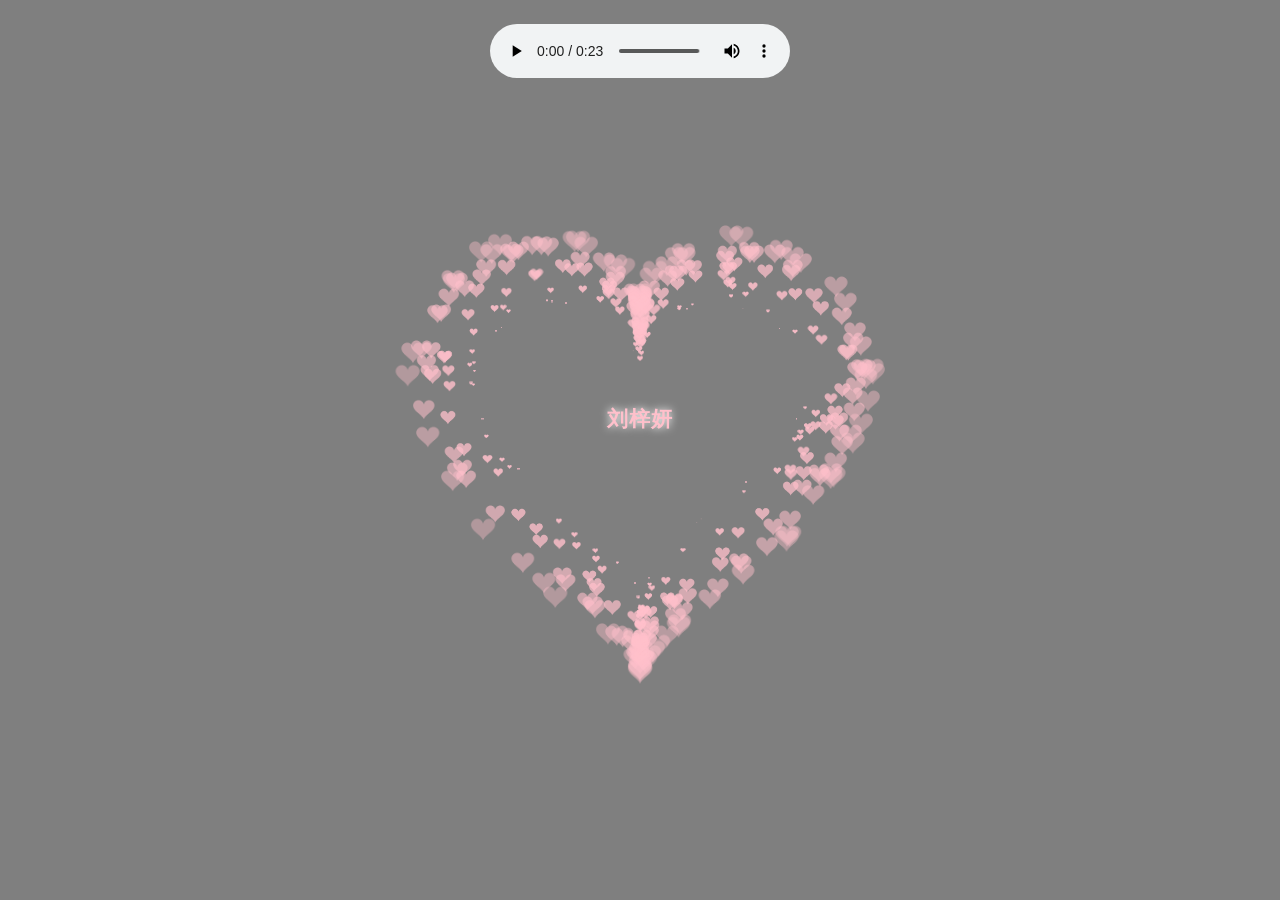
<file: love1/index.html>
<!DOCTYPE html>
<html lang="zh-CN">

<head>
    <meta charset="UTF-8">
    <meta http-equiv="X-UA-Compatible" content="IE=edge">
    <meta name="viewport" content="width=device-width, initial-scale=1.0">
    <title>李峋爱心代码</title>
    <meta name="keywords" content="复刻李峋爱心,李峋爱心代码,李峋同款爱心代码,爱心代码,李峋爱心代码,爱心">
    <meta name="description" content="这可是李峋同款爱心代码~">
    <link rel="shortcut icon" href="http://tc.maka.plus/2022/11/17/97ffffcfe844a.png" type="image/x-icon">
    <link rel="stylesheet" href="style.css">
</head>

<body>
    <p class="love_you">刘梓妍</p>
    <audio src="love.mp3" autoplay="autoplay" loop="loop" controls="controls"></audio>
    <canvas id="lovepig"></canvas>
    <script src="script.js"></script>
    <script src="love.click.js"></script>
</body>

</html>
</file>
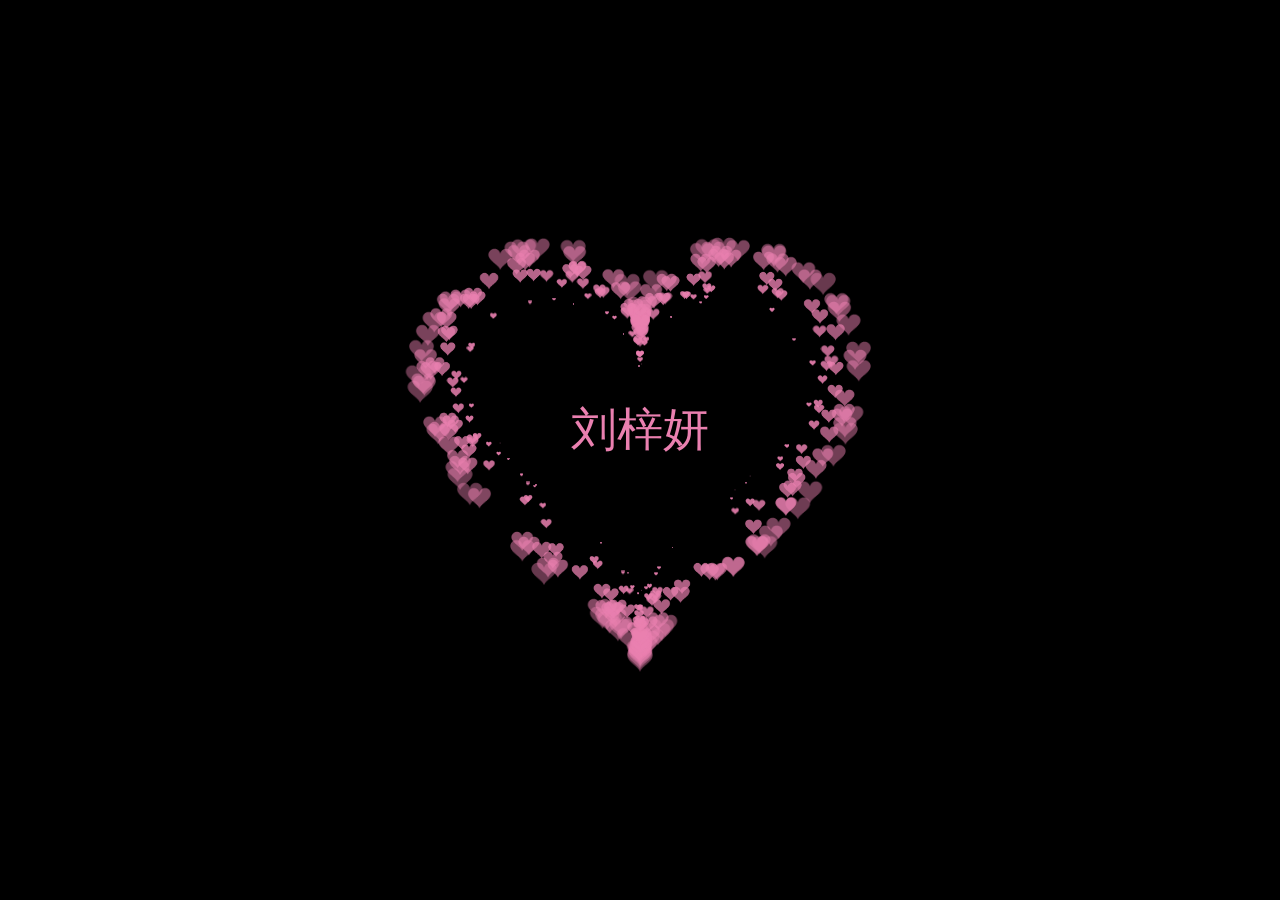
<file: love.html>
<!DOCTYPE html>
<html>
  <head>
    <meta charset="utf-8" />
    <title>💗 Love u 💗</title>

    <style>
      html,
      body {
        height: 100%;
        padding: 0;
        margin: 0;
        background: #000;
      }
      canvas {
        position: absolute;
        width: 100%;
        height: 100%;
        animation: anim 1.5s ease-in-out infinite;
        -webkit-animation: anim 1.5s ease-in-out infinite;
        -o-animation: anim 1.5s ease-in-out infinite;
        -moz-animation: anim 1.5s ease-in-out infinite;
      }
      #name {
        position: absolute;
        top: 50%;
        left: 50%;
        transform: translate(-50%, -50%);
        margin-top: -20px;
        font-size: 46px;
        color: #ea80b0;
        /* animation: anim 1.5s ease-in-out infinite;
        -webkit-animation: anim 1.5s ease-in-out infinite;
        -o-animation: anim 1.5s ease-in-out infinite;
        -moz-animation: anim 1.5s ease-in-out infinite; */
      }
      @keyframes anim {
        0% {
          transform: scale(0.8);
        }
        25% {
          transform: scale(0.7);
        }
        50% {
          transform: scale(1);
        }
        75% {
          transform: scale(0.7);
        }
        100% {
          transform: scale(0.8);
        }
      }
      @-webkit-keyframes anim {
        0% {
          -webkit-transform: scale(0.8);
        }
        25% {
          -webkit-transform: scale(0.7);
        }
        50% {
          -webkit-transform: scale(1);
        }
        75% {
          -webkit-transform: scale(0.7);
        }
        100% {
          -webkit-transform: scale(0.8);
        }
      }
      @-o-keyframes anim {
        0% {
          -o-transform: scale(0.8);
        }
        25% {
          -o-transform: scale(0.7);
        }
        50% {
          -o-transform: scale(1);
        }
        75% {
          -o-transform: scale(0.7);
        }
        100% {
          -o-transform: scale(0.8);
        }
      }
      @-moz-keyframes anim {
        0% {
          -moz-transform: scale(0.8);
        }
        25% {
          -moz-transform: scale(0.7);
        }
        50% {
          -moz-transform: scale(1);
        }
        75% {
          -moz-transform: scale(0.7);
        }
        100% {
          -moz-transform: scale(0.8);
        }
      }
    </style>
  </head>
  <body>
    <canvas id="pinkboard"></canvas>
    <!-- 加名字的时候请替换 -->
     <div id="name">刘梓妍</div> 

    <script>
      /*
       * Settings
       */
      var settings = {
        particles: {
          length: 500, // maximum amount of particles
          duration: 2, // particle duration in sec
          velocity: 100, // particle velocity in pixels/sec
          effect: -0.75, // play with this for a nice effect
          size: 30, // particle size in pixels
        },
      };

      /*
       * RequestAnimationFrame polyfill by Erik M?ller
       */
      (function () {
        var b = 0;
        var c = ["ms", "moz", "webkit", "o"];
        for (var a = 0; a < c.length && !window.requestAnimationFrame; ++a) {
          window.requestAnimationFrame = window[c[a] + "RequestAnimationFrame"];
          window.cancelAnimationFrame =
            window[c[a] + "CancelAnimationFrame"] ||
            window[c[a] + "CancelRequestAnimationFrame"];
        }
        if (!window.requestAnimationFrame) {
          window.requestAnimationFrame = function (h, e) {
            var d = new Date().getTime();
            var f = Math.max(0, 16 - (d - b));
            var g = window.setTimeout(function () {
              h(d + f);
            }, f);
            b = d + f;
            return g;
          };
        }
        if (!window.cancelAnimationFrame) {
          window.cancelAnimationFrame = function (d) {
            clearTimeout(d);
          };
        }
      })();

      /*
       * Point class
       */
      var Point = (function () {
        function Point(x, y) {
          this.x = typeof x !== "undefined" ? x : 0;
          this.y = typeof y !== "undefined" ? y : 0;
        }
        Point.prototype.clone = function () {
          return new Point(this.x, this.y);
        };
        Point.prototype.length = function (length) {
          if (typeof length == "undefined")
            return Math.sqrt(this.x * this.x + this.y * this.y);
          this.normalize();
          this.x *= length;
          this.y *= length;
          return this;
        };
        Point.prototype.normalize = function () {
          var length = this.length();
          this.x /= length;
          this.y /= length;
          return this;
        };
        return Point;
      })();

      /*
       * Particle class
       */

      var Particle = (function () {
        function Particle() {
          this.position = new Point();
          this.velocity = new Point();
          this.acceleration = new Point();
          this.age = 0;
        }
        Particle.prototype.initialize = function (x, y, dx, dy) {
          this.position.x = x;
          this.position.y = y;
          this.velocity.x = dx;
          this.velocity.y = dy;
          this.acceleration.x = dx * settings.particles.effect;
          this.acceleration.y = dy * settings.particles.effect;
          this.age = 0;
        };
        Particle.prototype.update = function (deltaTime) {
          this.position.x += this.velocity.x * deltaTime;
          this.position.y += this.velocity.y * deltaTime;
          this.velocity.x += this.acceleration.x * deltaTime;
          this.velocity.y += this.acceleration.y * deltaTime;
          this.age += deltaTime;
        };
        Particle.prototype.draw = function (context, image) {
          function ease(t) {
            return --t * t * t + 1;
          }
          var size = image.width * ease(this.age / settings.particles.duration);
          context.globalAlpha = 1 - this.age / settings.particles.duration;
          context.drawImage(
            image,
            this.position.x - size / 2,
            this.position.y - size / 2,
            size,
            size
          );
        };
        return Particle;
      })();

      /*
       * ParticlePool class
       */
      var ParticlePool = (function () {
        var particles,
          firstActive = 0,
          firstFree = 0,
          duration = settings.particles.duration;

        function ParticlePool(length) {
          // create and populate particle pool
          particles = new Array(length);
          for (var i = 0; i < particles.length; i++)
            particles[i] = new Particle();
        }
        ParticlePool.prototype.add = function (x, y, dx, dy) {
          particles[firstFree].initialize(x, y, dx, dy);

          // handle circular queue
          firstFree++;
          if (firstFree == particles.length) firstFree = 0;
          if (firstActive == firstFree) firstActive++;
          if (firstActive == particles.length) firstActive = 0;
        };
        ParticlePool.prototype.update = function (deltaTime) {
          var i;

          // update active particles
          if (firstActive < firstFree) {
            for (i = firstActive; i < firstFree; i++)
              particles[i].update(deltaTime);
          }
          if (firstFree < firstActive) {
            for (i = firstActive; i < particles.length; i++)
              particles[i].update(deltaTime);
            for (i = 0; i < firstFree; i++) particles[i].update(deltaTime);
          }

          // remove inactive particles
          while (
            particles[firstActive].age >= duration &&
            firstActive != firstFree
          ) {
            firstActive++;
            if (firstActive == particles.length) firstActive = 0;
          }
        };
        ParticlePool.prototype.draw = function (context, image) {
          // draw active particles
          if (firstActive < firstFree) {
            for (i = firstActive; i < firstFree; i++)
              particles[i].draw(context, image);
          }
          if (firstFree < firstActive) {
            for (i = firstActive; i < particles.length; i++)
              particles[i].draw(context, image);
            for (i = 0; i < firstFree; i++) particles[i].draw(context, image);
          }
        };
        return ParticlePool;
      })();

      /*
       * Putting it all together
       */
      (function (canvas) {
        var context = canvas.getContext("2d"),
          particles = new ParticlePool(settings.particles.length),
          particleRate =
            settings.particles.length / settings.particles.duration, // particles/sec
          time;

        // get point on heart with -PI <= t <= PI
        function pointOnHeart(t) {
          return new Point(
            160 * Math.pow(Math.sin(t), 3),
            130 * Math.cos(t) -
              50 * Math.cos(2 * t) -
              20 * Math.cos(3 * t) -
              10 * Math.cos(4 * t) +
              25
          );
        }

        // creating the particle image using a dummy canvas
        var image = (function () {
          var canvas = document.createElement("canvas"),
            context = canvas.getContext("2d");
          canvas.width = settings.particles.size;
          canvas.height = settings.particles.size;
          // helper function to create the path
          function to(t) {
            var point = pointOnHeart(t);
            point.x =
              settings.particles.size / 2 +
              (point.x * settings.particles.size) / 350;
            point.y =
              settings.particles.size / 2 -
              (point.y * settings.particles.size) / 350;
            return point;
          }
          // create the path
          context.beginPath();
          var t = -Math.PI;
          var point = to(t);
          context.moveTo(point.x, point.y);
          while (t < Math.PI) {
            t += 0.01; // baby steps!
            point = to(t);
            context.lineTo(point.x, point.y);
          }
          context.closePath();
          // create the fill
          context.fillStyle = "#ea80b0";
          context.fill();
          // create the image
          var image = new Image();
          image.src = canvas.toDataURL();
          return image;
        })();

        // render that thing!
        function render() {
          // next animation frame
          requestAnimationFrame(render);

          // update time
          var newTime = new Date().getTime() / 1000,
            deltaTime = newTime - (time || newTime);
          time = newTime;

          // clear canvas
          context.clearRect(0, 0, canvas.width, canvas.height);

          // create new particles
          var amount = particleRate * deltaTime;
          for (var i = 0; i < amount; i++) {
            var pos = pointOnHeart(Math.PI - 2 * Math.PI * Math.random());
            var dir = pos.clone().length(settings.particles.velocity);
            particles.add(
              canvas.width / 2 + pos.x,
              canvas.height / 2 - pos.y,
              dir.x,
              -dir.y
            );
          }

          // update and draw particles
          particles.update(deltaTime);
          particles.draw(context, image);
        }

        // handle (re-)sizing of the canvas
        function onResize() {
          canvas.width = canvas.clientWidth;
          canvas.height = canvas.clientHeight;
        }
        window.onresize = onResize;

        // delay rendering bootstrap
        setTimeout(function () {
          onResize();
          render();
        }, 10);
      })(document.getElementById("pinkboard"));

    </script>
  </body>
</html>
</file>
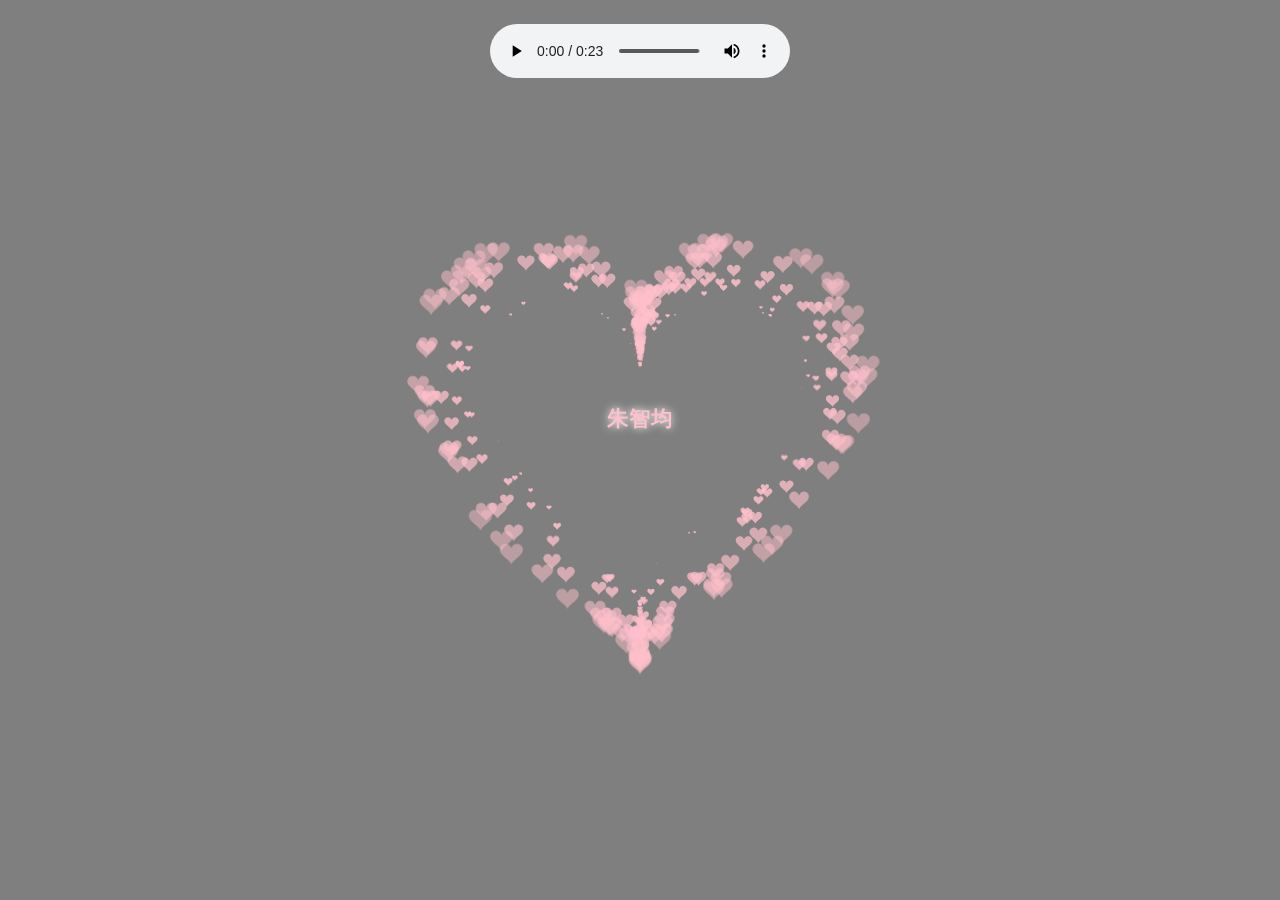
<file: love1/love1.html>
<!DOCTYPE html>
<html lang="zh-CN">

<head>
    <meta charset="UTF-8">
    <meta http-equiv="X-UA-Compatible" content="IE=edge">
    <meta name="viewport" content="width=device-width, initial-scale=1.0">
    <title>爱心</title>
    <meta name="keywords" content="复刻李峋爱心,李峋爱心代码,李峋同款爱心代码,爱心代码,李峋爱心代码,爱心">
    <meta name="description" content="这可是李峋同款爱心代码~">
    <link rel="shortcut icon" href="http://tc.maka.plus/2022/11/17/97ffffcfe844a.png" type="image/x-icon">
    <link rel="stylesheet" href="style.css">
</head>

<body>
    <p class="love_you">朱智均</p>
    <audio src="love.mp3" autoplay="autoplay" loop="loop" controls="controls"></audio>
    <canvas id="lovepig"></canvas>
    <script src="script.js"></script>
    <script src="love.click.js"></script>
</body>

</html>
</file>
<file: love1/style.css>
* {
    padding: 0;
    margin: 0;
}

body {
    background: url(https://www.iculture.cc/demo/love/v2/background4.webp) no-repeat center center;
    background-size: cover;
    height: 100vh;
}

body::after {
    content: '';
    display: block;
    position: absolute;
    width: 100%;
    height: 100vh;
    -webkit-background-color: rgba(0, 0, 0, .5);
    background-color: rgba(0, 0, 0, .5);
}

audio,
.love_you {
    position: absolute;
    left: 50%;
    top: 1.5rem;
    -webkit-transform: translateX(-50%);
    transform: translateX(-50%);
    z-index: 1809185784;
}

.love_you {
    top: 45%;
    font-family: Georgia, 'Times New Roman', Times, serif;
    font-size: 1.3rem;
    font-weight: bold;
    color: #ffc0cb;
    letter-spacing: .05rem;
    -moz-animation: love-xf 1.2s alternate ease-in-out;
    -webkit-animation: love-xf 1.2s alternate ease-in-out;
    animation: love-xf 1.2s alternate ease-in-out;
    user-select: none;
    -webkit-text-shadow: 0 0 8px #fff;
    text-shadow: 0 0 8px #fff;
}

#lovepig {
    position: absolute;
    width: 100%;
    height: 100%;
    z-index: 520;
}

@keyframes love-xf {
    0% {
        opacity: 0.08;
        filter: blur(8px);
        letter-spacing: .1rem;
    }

    100% {
        opacity: 1;
        filter: blur(0);
        letter-spacing: .05rem;
    }
}
</file>
